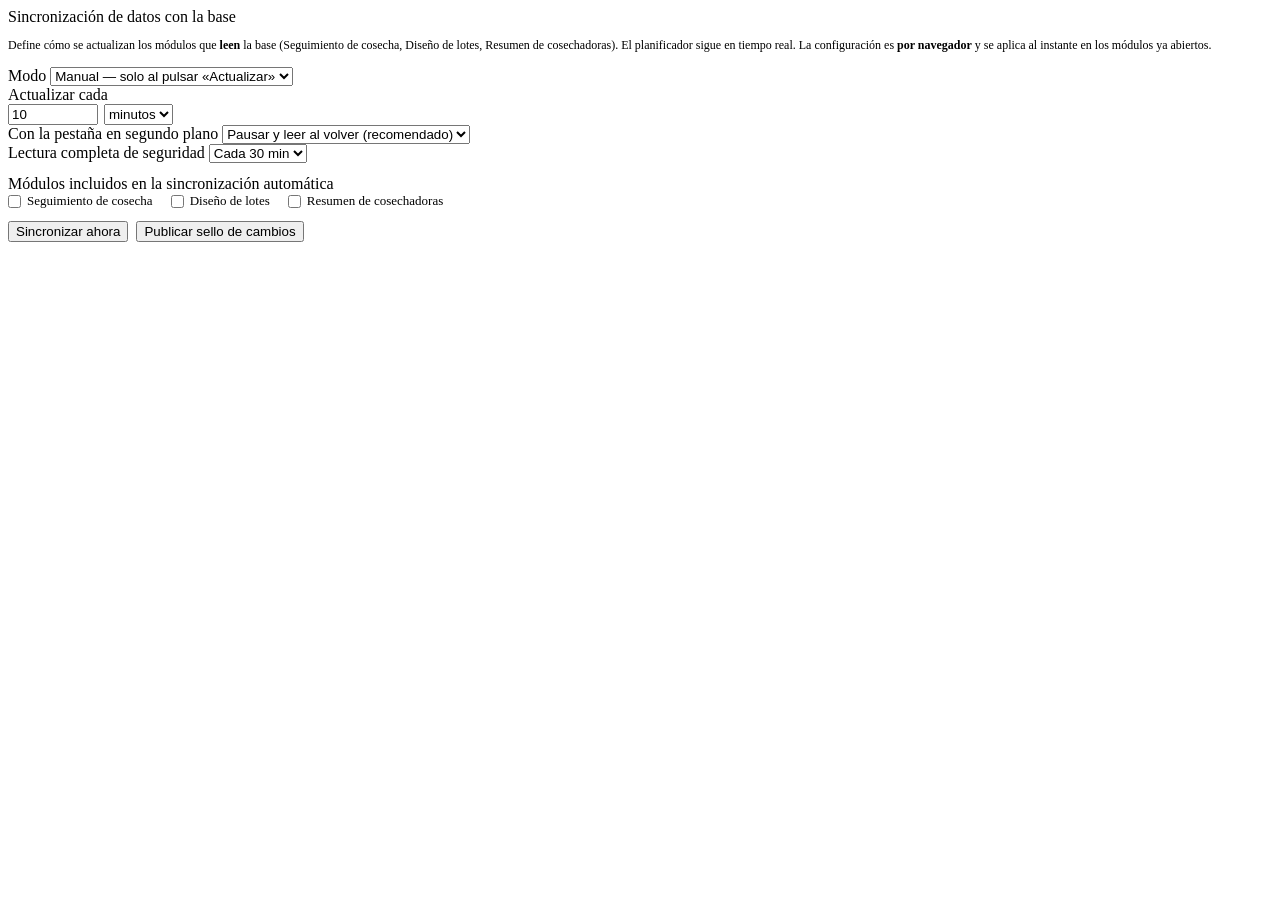
<file: herramientas/ajustes-sync-index.html>
<!-- ═══════════════════════════════════════════════════════════════════════════
  index.html — PARCHE «Sincronización con la base» (página Ajustes)

  PASO 1  En <head>/final de <body>, ANTES del script principal:   <script src="isa-sync.js"></script>
  PASO 2  Pegar la tarjeta de abajo dentro de <div id="page-ajustes" class="page">, justo
          después de la tarjeta que contiene #config-zafra-default.
  PASO 3  Pegar el bloque <script> en el script principal (o dejarlo como está, antes de </body>).
  PASO 4  Al INICIO de syncAjustesPage() agregar:   if (typeof syncAjustesSyncCard === 'function') syncAjustesSyncCard();
          (va antes del «if (!sel) return;» para que no dependa del selector de zafra).
  Nota: index.html sigue en tiempo real (onSnapshot). Esta tarjeta gobierna a los módulos lectores.
═══════════════════════════════════════════════════════════════════════════ -->

<div class="card" id="card-sync">
  <div class="card-title">Sincronización de datos con la base</div>
  <p style="font-size:12px;color:var(--text2);margin-bottom:14px">
    Define cómo se actualizan los módulos que <strong>leen</strong> la base (Seguimiento de cosecha, Diseño de lotes,
    Resumen de cosechadoras). El planificador sigue en tiempo real. La configuración es <strong>por navegador</strong>
    y se aplica al instante en los módulos ya abiertos.
  </p>

  <div class="grid3">
    <div>
      <label>Modo</label>
      <select id="sync-modo" onchange="guardarSyncConfig()">
        <option value="manual">Manual — solo al pulsar «Actualizar»</option>
        <option value="auto">Automática — cada intervalo</option>
      </select>
    </div>
    <div>
      <label>Actualizar cada</label>
      <div style="display:flex;gap:6px">
        <input type="number" id="sync-valor" min="1" step="1" value="10" style="margin:0;width:90px" onchange="guardarSyncConfig()">
        <select id="sync-unidad" style="margin:0" onchange="guardarSyncConfig()">
          <option value="1">minutos</option>
          <option value="60">horas</option>
        </select>
      </div>
    </div>
    <div>
      <label>Con la pestaña en segundo plano</label>
      <select id="sync-pausar" onchange="guardarSyncConfig()">
        <option value="1">Pausar y leer al volver (recomendado)</option>
        <option value="0">Seguir leyendo</option>
      </select>
    </div>
    <div>
      <label title="Aunque el sello diga «sin cambios», cada cierto tiempo se relee todo por seguridad">Lectura completa de seguridad</label>
      <select id="sync-barrido" onchange="guardarSyncConfig()">
        <option value="30">Cada 30 min</option>
        <option value="60">Cada 1 h</option>
        <option value="120">Cada 2 h</option>
        <option value="240">Cada 4 h</option>
      </select>
    </div>
  </div>

  <div style="margin-top:12px">
    <label style="margin-bottom:6px">Módulos incluidos en la sincronización automática</label>
    <div style="display:flex;gap:18px;flex-wrap:wrap;font-size:13px">
      <label style="display:flex;align-items:center;gap:6px;margin:0"><input type="checkbox" id="sync-mod-seguimiento" style="margin:0;width:auto" onchange="guardarSyncConfig()"> Seguimiento de cosecha</label>
      <label style="display:flex;align-items:center;gap:6px;margin:0"><input type="checkbox" id="sync-mod-diseno" style="margin:0;width:auto" onchange="guardarSyncConfig()"> Diseño de lotes</label>
      <label style="display:flex;align-items:center;gap:6px;margin:0"><input type="checkbox" id="sync-mod-resumen" style="margin:0;width:auto" onchange="guardarSyncConfig()"> Resumen de cosechadoras</label>
    </div>
  </div>

  <div id="sync-aviso" style="font-size:12px;color:var(--text2);margin-top:12px"></div>

  <div style="display:flex;gap:8px;flex-wrap:wrap;margin-top:12px;align-items:center">
    <button class="btn btn-sm btn-primary" onclick="sincronizarAhoraModulos()" title="Ordena una lectura inmediata a los módulos abiertos en este navegador"><i class="ti ti-refresh"></i> Sincronizar ahora</button>
    <button class="btn btn-sm" id="sync-btn-sello" onclick="publicarSelloCompleto()" title="Crea o renueva el sello de cambios de TODAS las categorías. Úsalo una vez al activar esta función, o si un módulo no detecta cambios."><i class="ti ti-stamp"></i> Publicar sello de cambios</button>
    <span id="sync-estado" style="font-size:12px;color:var(--text2)"></span>
  </div>
  <div id="sync-sello-info" style="font-size:12px;color:var(--text2);margin-top:8px"></div>
</div>

<script>
/* ── Ajustes · Sincronización con la base ── */
function syncAjustesSyncCard() {
  var estado = document.getElementById('sync-estado');
  if (typeof ISASync === 'undefined') {
    if (estado) estado.textContent = 'No se cargó isa-sync.js: agrega su etiqueta script antes del script principal.';
    return;
  }
  var c = ISASync.get(), enHoras = c.intervaloMin >= 60 && c.intervaloMin % 60 === 0;
  document.getElementById('sync-modo').value = c.modo;
  document.getElementById('sync-unidad').value = enHoras ? '60' : '1';
  document.getElementById('sync-valor').value = enHoras ? c.intervaloMin / 60 : Math.round(c.intervaloMin);
  document.getElementById('sync-pausar').value = c.pausarOculta ? '1' : '0';
  var bsel = document.getElementById('sync-barrido'); if (!bsel.querySelector('option[value="' + c.barridoMin + '"]')) { var ob = document.createElement('option'); ob.value = c.barridoMin; ob.textContent = 'Cada ' + c.barridoMin + ' min'; bsel.appendChild(ob); }
  bsel.value = String(c.barridoMin);
  pintarSelloInfo();
  ['seguimiento', 'diseno', 'resumen'].forEach(function (k) {
    document.getElementById('sync-mod-' + k).checked = c.modulos[k] !== false;
  });
  pintarAvisoSync(c);
}

function pintarAvisoSync(c) {
  var av = document.getElementById('sync-aviso'), es = document.getElementById('sync-estado');
  if (!av) return;
  var txt = [];
  if (c.modo === 'manual') {
    txt.push('Los módulos solo leen la base al abrirse, al iniciar sesión o al pulsar su botón de actualizar.');
  } else {
    txt.push('Cada ' + (c.intervaloMin >= 60 && c.intervaloMin % 60 === 0 ? (c.intervaloMin / 60) + ' h' : c.intervaloMin + ' min') +
             ' cada módulo activo relee la base. Se omite si el módulo está ocupado, si estás escribiendo, si no hay sesión o si el dato proviene de un archivo.');
    if (c.intervaloMin < 5 && c.modulos.diseno !== false)
      txt.push('⚠ Diseño de lotes descarga también los polígonos (geodata), la categoría más pesada de la base: con intervalos menores a 5 min conviene desactivarlo aquí.');
    txt.push('Costo: cada lectura son N documentos de Firestore por usuario; lecturas/día ≈ N × (horas abiertas × 60 ÷ intervalo).');
  }
  av.innerHTML = txt.join('<br>');
  if (es) es.textContent = 'Guardado en este navegador.';
}

function guardarSyncConfig() {
  if (typeof ISASync === 'undefined') return;
  var valor = parseFloat(document.getElementById('sync-valor').value);
  var unidad = parseFloat(document.getElementById('sync-unidad').value) || 1;
  var minutos = isFinite(valor) ? valor * unidad : ISASync.get().intervaloMin;
  var c = ISASync.set({
    modo: document.getElementById('sync-modo').value,
    intervaloMin: minutos,                                   // ISASync lo acota a [MIN_MIN, MAX_MIN]
    pausarOculta: document.getElementById('sync-pausar').value === '1',
    barridoMin: parseFloat(document.getElementById('sync-barrido').value) || 60,
    modulos: {
      seguimiento: document.getElementById('sync-mod-seguimiento').checked,
      diseno: document.getElementById('sync-mod-diseno').checked,
      resumen: document.getElementById('sync-mod-resumen').checked
    }
  });
  if (c.intervaloMin !== minutos) {                          // se acotó: reflejarlo en el formulario
    var enH = c.intervaloMin >= 60 && c.intervaloMin % 60 === 0;
    document.getElementById('sync-unidad').value = enH ? '60' : '1';
    document.getElementById('sync-valor').value = enH ? c.intervaloMin / 60 : c.intervaloMin;
    if (typeof showToast === 'function') showToast('Intervalo ajustado al rango permitido (' + ISASync.MIN_MIN + ' min a ' + (ISASync.MAX_MIN / 60) + ' h).');
  }
  pintarAvisoSync(c);
}

/* Sello de cambios: estado y publicación manual (solo admin/editor). Ver fbEscribirSello() en el guardado. */
function pintarSelloInfo() {
  var el = document.getElementById('sync-sello-info'), b = document.getElementById('sync-btn-sello');
  if (!el || !b) return;
  var puede = typeof fbRolActual !== 'undefined' && (fbRolActual === 'admin' || fbRolActual === 'editor');
  b.style.display = puede ? '' : 'none';
  if (typeof fbDb === 'undefined' || !fbDb) { el.textContent = ''; return; }
  fbDb.collection(FB_COLECCION).doc('sello').get().then(function (d) {
    if (!d.exists) { el.innerHTML = '⚠ Todavía no existe el sello de cambios: los módulos releen todo en cada ciclo. ' + (puede ? 'Pulsa «Publicar sello de cambios».' : 'Pide a un editor o administrador que lo publique.'); return; }
    var x = d.data() || {}, n = Object.keys(x.cats || {}).length;
    el.textContent = 'Sello activo: ' + n + ' categorías · última actualización ' + (x.actualizado ? new Date(x.actualizado).toLocaleString() : '–') + (x.usuario ? ' · ' + x.usuario : '') + '.';
  }).catch(function (e) { el.textContent = 'No se pudo leer el sello' + (e && e.code === 'permission-denied' ? ' (revisa las reglas de Firestore).' : '.'); });
}
function publicarSelloCompleto() {
  if (typeof fbPublicarSelloCompleto !== 'function') return;
  fbPublicarSelloCompleto().then(function () {
    if (typeof showToast === 'function') showToast('Sello de cambios publicado.');
    pintarSelloInfo();
  }).catch(function (e) {
    if (typeof showToast === 'function') showToast('No se pudo publicar el sello' + (e && e.code === 'permission-denied' ? ': tu usuario no tiene permiso de escritura.' : '.'));
  });
}

function sincronizarAhoraModulos() {
  if (typeof ISASync === 'undefined') return;
  ISASync.ahoraTodos();
  if (typeof showToast === 'function') showToast('Orden de sincronización enviada a los módulos abiertos en este navegador.');
}
</script>
</file>
